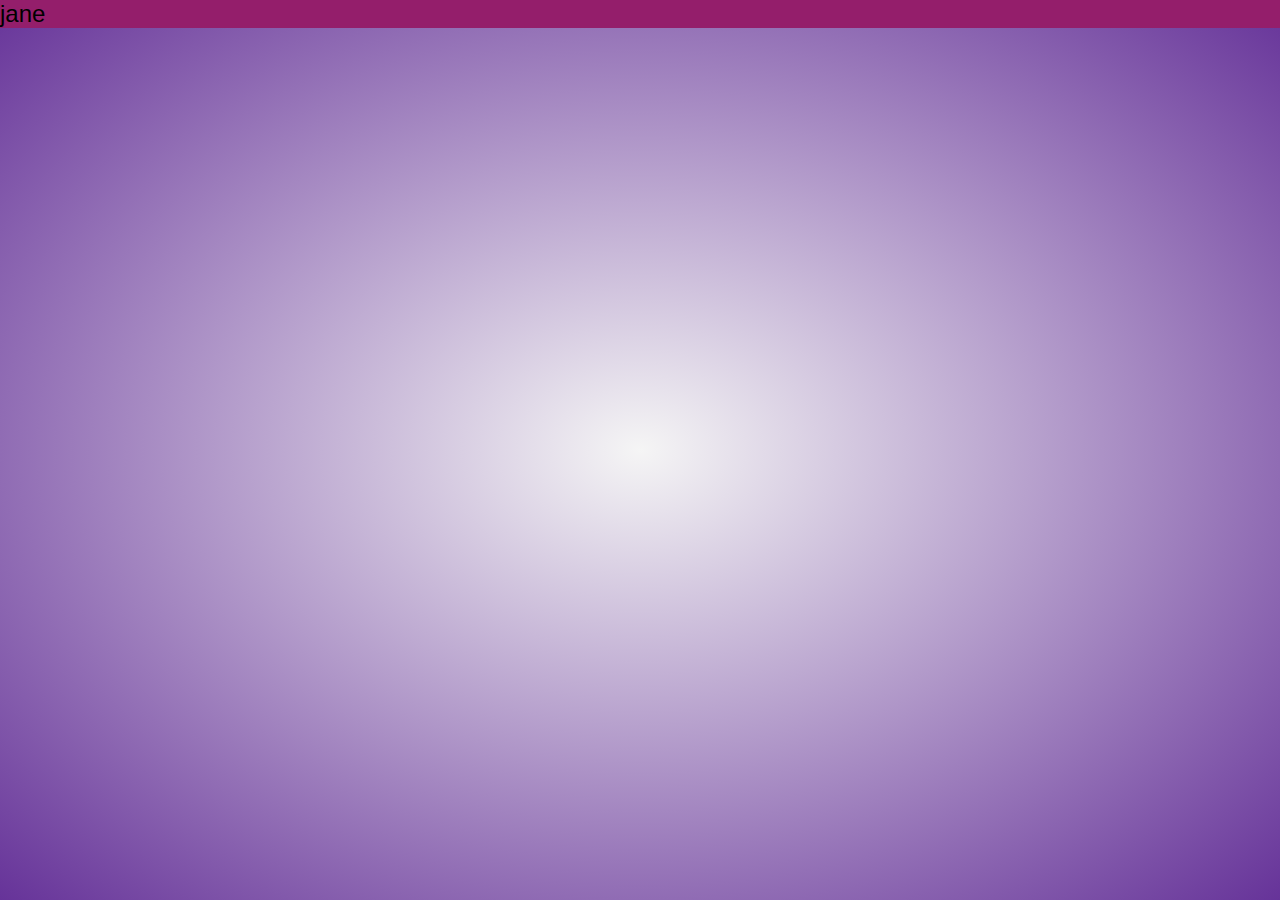
<file: index.html>
<!DOCTYPE html>
<html lang="en">
  <head>
    <meta charset="UTF-8" />
    <meta name="viewport" content="width=device-width, initial-scale=1.0" />
    <title>Document</title>
    <link rel="stylesheet" href="index.css" />
    <!-- <link rel="preconnect" href="https://fonts.googleapis.com" /> -->
    <!-- <link rel="preconnect" href="https://fonts.gstatic.com" crossorigin /> -->
  </head>
  <body>
    <div class="clip" style="background-color: rgb(148, 30, 107)">jane</div>
    <div class="container2"></div>
    <!-- <div class="container">
      <section class="hero">
        <figure class="profile-pic-figure">
          <img
            src="images/2pexels-timur-weber.png"
            alt="profile picture"
            width="800px"
            height="800px"
          />
          <figcaption class="offscreen">Jane Doe</figcaption>
          <h1 class="h1">
            <span class="nowrap">Hello👋</span>
            <span>I'm Jane</span>
          </h1>
        </figure>
      </section>
    </div> -->
  </body>
</html>
</file>
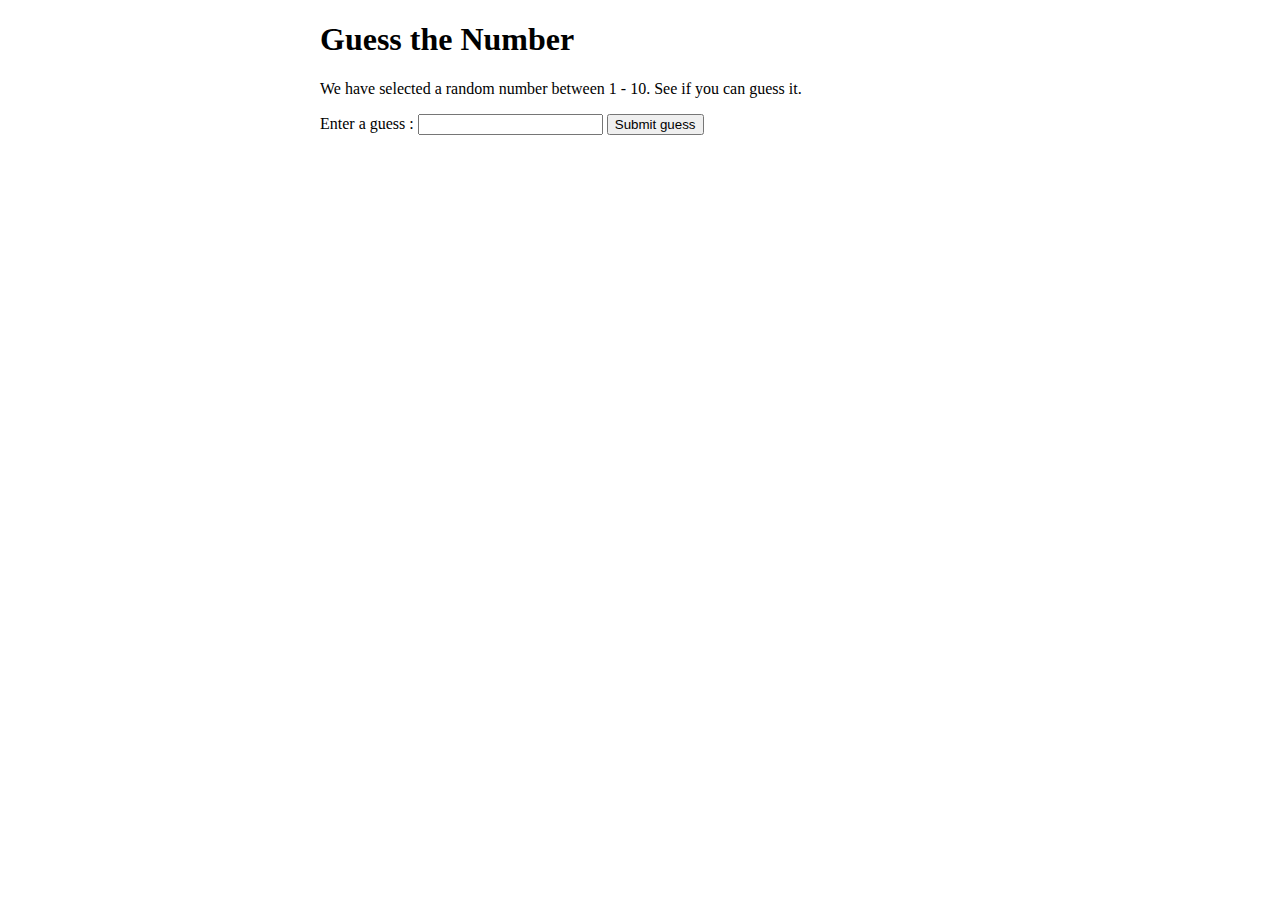
<file: guessNum.html>
<!DOCTYPE html>
<html lang="en">
  <head>
    <meta charset="UTF-8" />
    <meta name="viewport" content="width=device-width, initial-scale=1.0" />
    <title>Document</title>
    <style>
      body {
        width: 50%;
        max-width: 800px;
        min-width: 480px;
        margin: auto;
      }
    </style>
  </head>
  <body>
    <h1>Guess the Number</h1>
    <p>
      We have selected a random number between 1 - 10. See if you can guess it.
    </p>
    <div class="form">
      <label for="guessField"> Enter a guess : </label>
      <input type="text" class="guessField" id="guessField" />
      <input
        type="Submit"
        value="Submit guess"
        id="submitguess"
        class="guessSubmit"
      />
    </div>
    <script type="text/javascriprt">
      // Generate a Random Number
        let y = Math.floor(Math.random() * 10 + 1);

        // Counting the number of guesses
        // made for correct Guess
        let guess = 1;

        document.getElementById("submitguess").onclick = function () {

            // Number guessed by user
            let x = document.getElementById("guessField").value;

            if (x == y) {
                alert("CONGRATULATIONS!!! YOU GUESSED IT RIGHT IN "
                    + guess + " GUESS ");
            }

            /* If guessed number is greater than actual number*/
            else if (x > y) {
                guess++;
                alert("OOPS SORRY!! TRY A SMALLER NUMBER");
            }
            else {
                guess++;
                alert("OOPS SORRY!! TRY A GREATER NUMBER")
            }
        }
    </script>
  </body>
</html>
</file>
<file: index.css>
@import url('https://fonts.googleapis.com/css2?family=Roboto:wght@700;900&display=swap');

/* Begin Reset */
*{
  margin: 0;
  padding: 0;
  box-sizing: border-box;
}
body{
  font :1.5rem "Nunito", sans-serif;
  min-height: 100vh;


  background-color: #475569;
  background-image: radial-gradient(whitesmoke,#475569);
display: flex;
flex-direction: column ;
}
header, nav, main, footer{
  display: grid;
  place-content: center;
  grid-template-columns: 100%;
  text-align: center;

}
header, footer{
  background-color: #1e293b;
  position: sticky;
  color: whitesmoke;
}
header{
  top:0;
}
nav{
  background-color: #fff;
  color: #000;
  border-bottom: #000;
  padding: 0.5rem;
}
main{
  flex-grow: 1;
}

footer{
  bottom: 0;
}

/* || SMALL */
/* @media screen and (min-width:576px) {
  body {
    background-color: green;
    background-image: radial-gradient(whitesmoke, green);
  }
  nav {
    display: none;
  }
  
} */
/* MEDIUM */
@media screen and (min-width :768px){
  body {
    background-color: gold;
    background-image: radial-gradient(whitesmoke, gold);
  }
}
/* Large */
@media screen and (min-width : 992px){
  body {
    background-color: firebrick;

    background-image: radial-gradient(whitesmoke, firebrick);
  }
}
/* XL */
@media screen and (min-width : 1200px){
  body {
    background-color: rebeccapurple;

    background-image: radial-gradient(whitesmoke, rebeccapurple);
  }
}
/* Moble Divice Landscape*/
@media screen and (min-width : 425px) and (min-aspect-ratio:7/4) {
  body {
    background-color: dodgerblue;


    background-image: radial-gradient(whitesmoke, dodgerblue);
  }
  h1, h2 {
    font-size: 1.5rem;
  }
  nav {
    display: none;
  }
   
}
</file>
